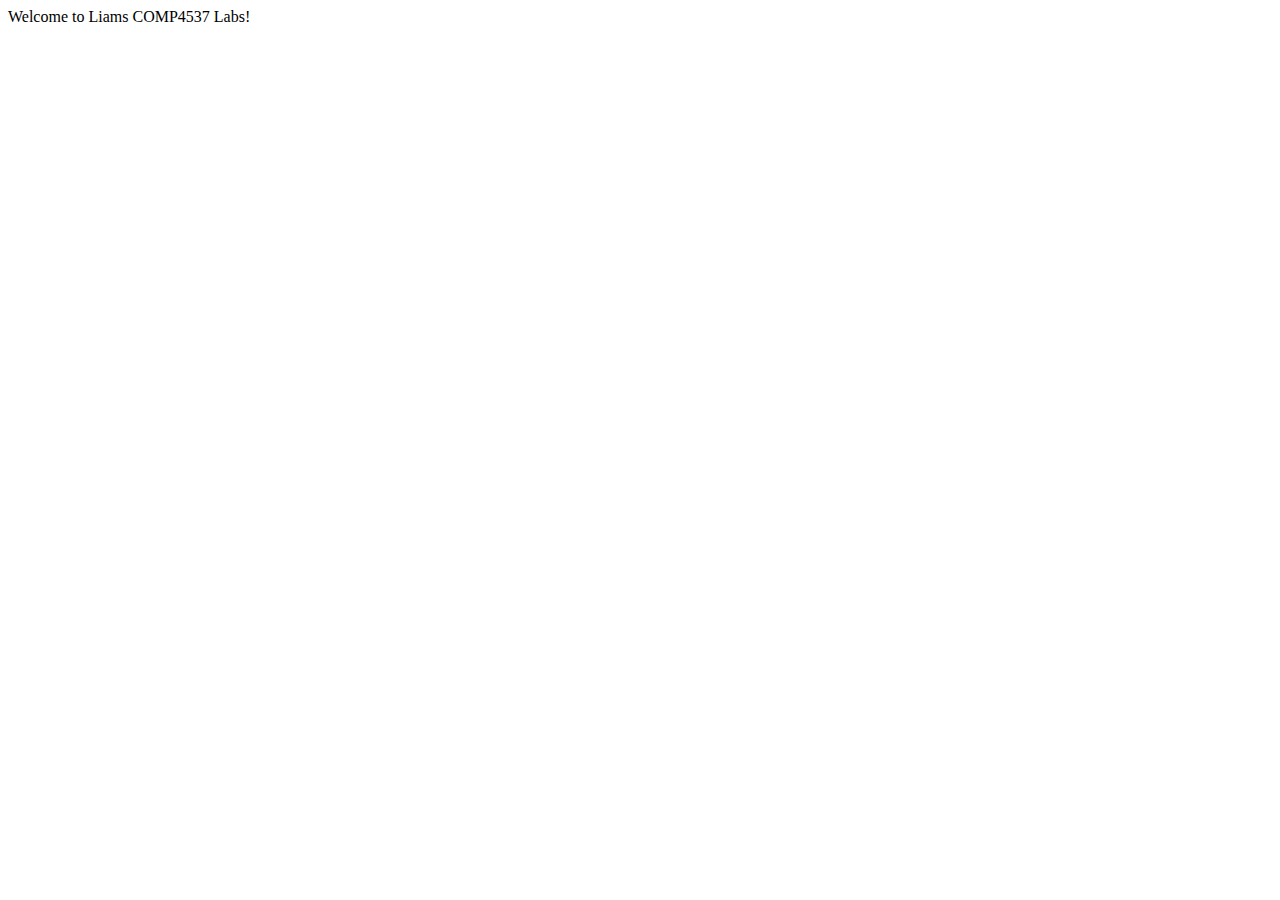
<file: index.html>
<html lang="en">
<head>
    <meta charset="UTF-8">
    <meta name="viewport" content="width=device-width, initial-scale=1.0">
    <title>Document</title>
</head>
<body>
    Welcome to Liams COMP4537 Labs!
</body>
</html>
</file>
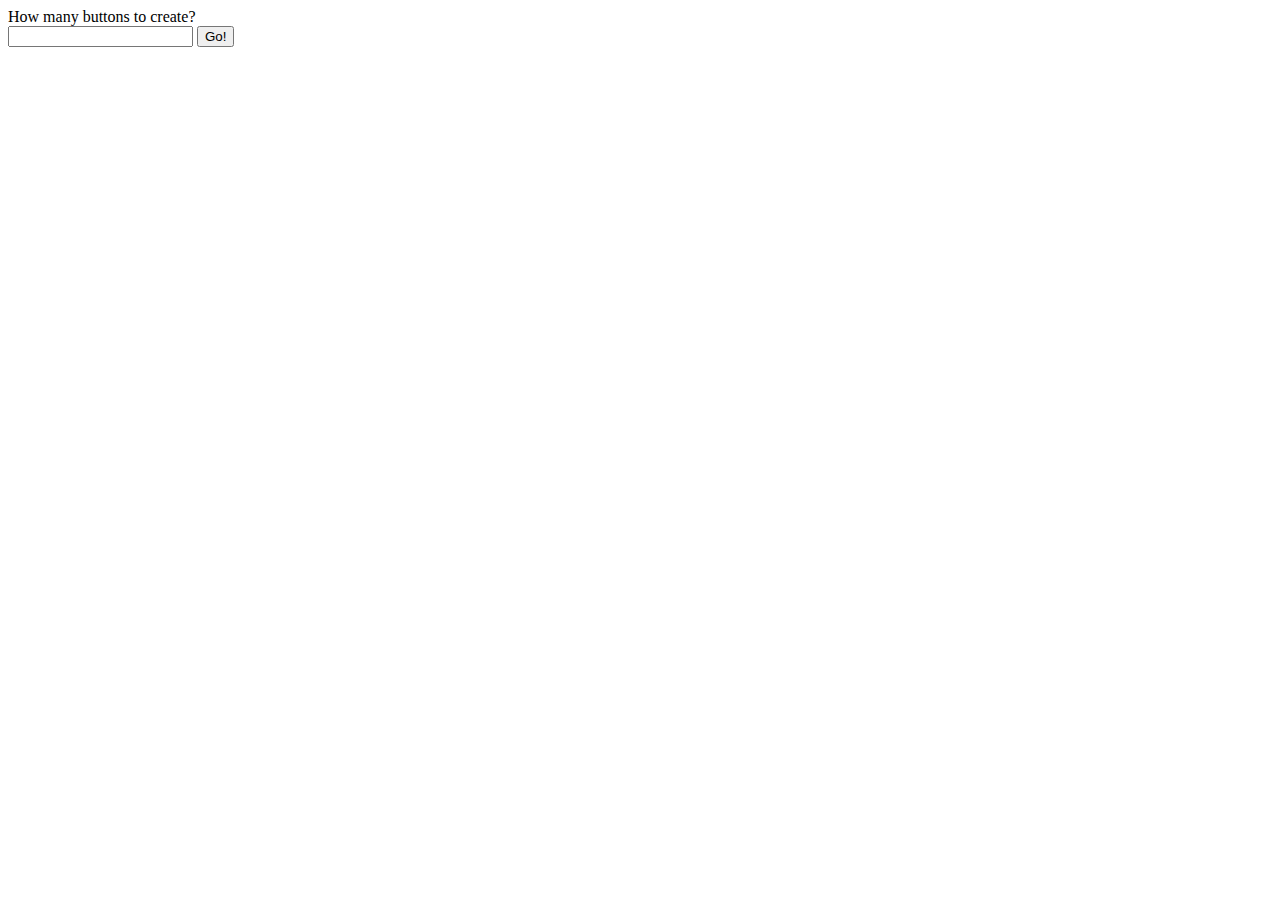
<file: COMP4537/Labs/0/index.html>
<html lang="en">
<head>
    <meta charset="UTF-8">
    <meta name="viewport" content="width=device-width, initial-scale=1.0">
    <title>Lab 0</title>
    <link rel="stylesheet" href="css/style.css">
</head>
<body>
    <script src="lang/messages/en/user.js"></script>

    <label for="buttonCreation" id="inputLabel"></label>
    <br>
    <input type="text" id="buttonCreation" required>
    <button id="goButton">Go!</button>
    <div id="message"></div>
    <div id="buttonsContainer">
        
    </div>

    <script src="js/script.js"></script>
</body>
</html>
</file>
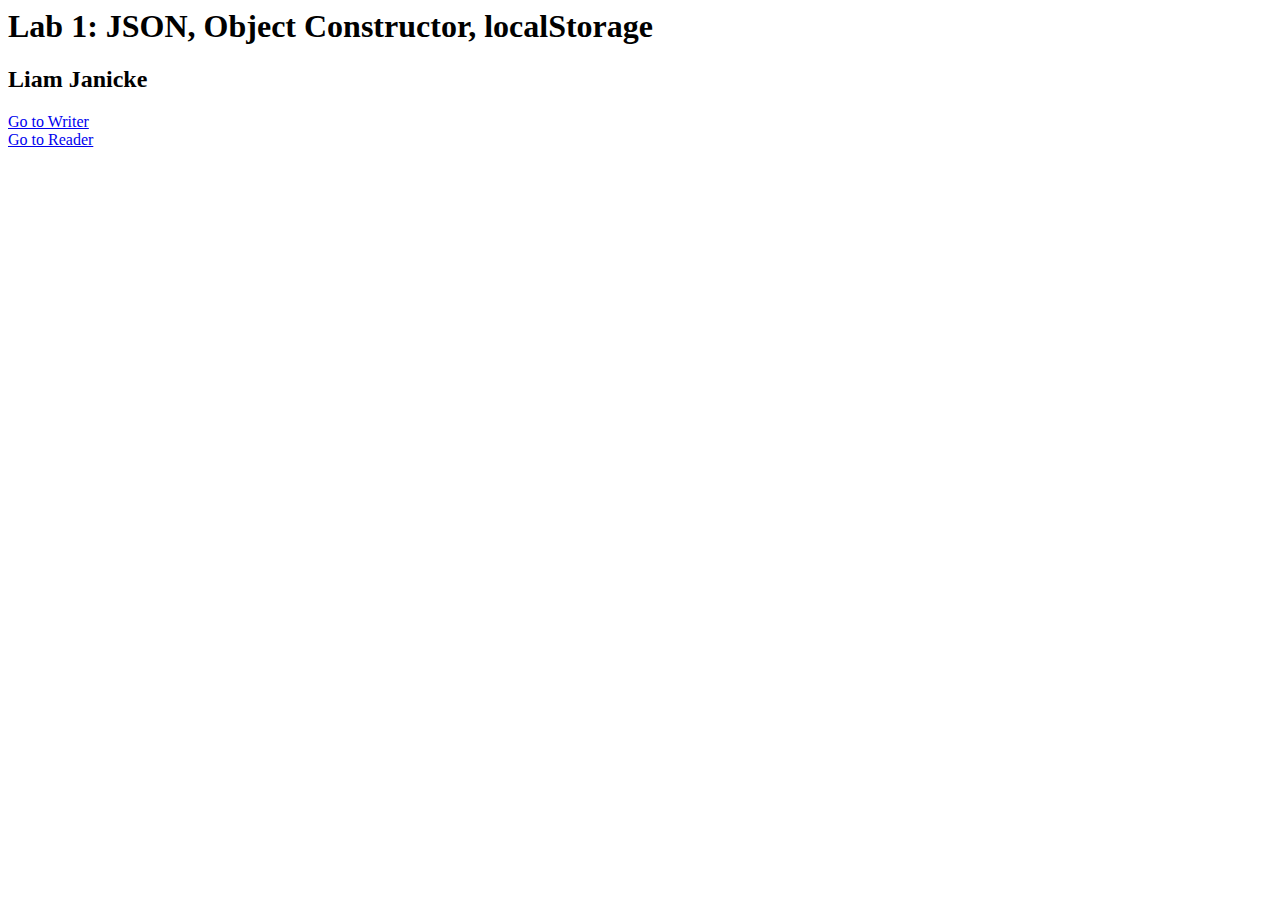
<file: COMP4537/Labs/1/index.html>
<html lang="en">
<head>
    <meta charset="UTF-8">
    <meta name="viewport" content="width=device-width, initial-scale=1.0">
    <title>Lab 1</title>
</head>
<body>
    <h1 id="title"></h1>
    <h2 id="name"></h2>

    <a href="writer.html" id="writer"></a><br>
    <a href="reader.html" id="reader"></a>
    <script src="lang/messages/en/user.js"></script>
    <script src="js/script.js"></script>
</body>
</html>
</file>
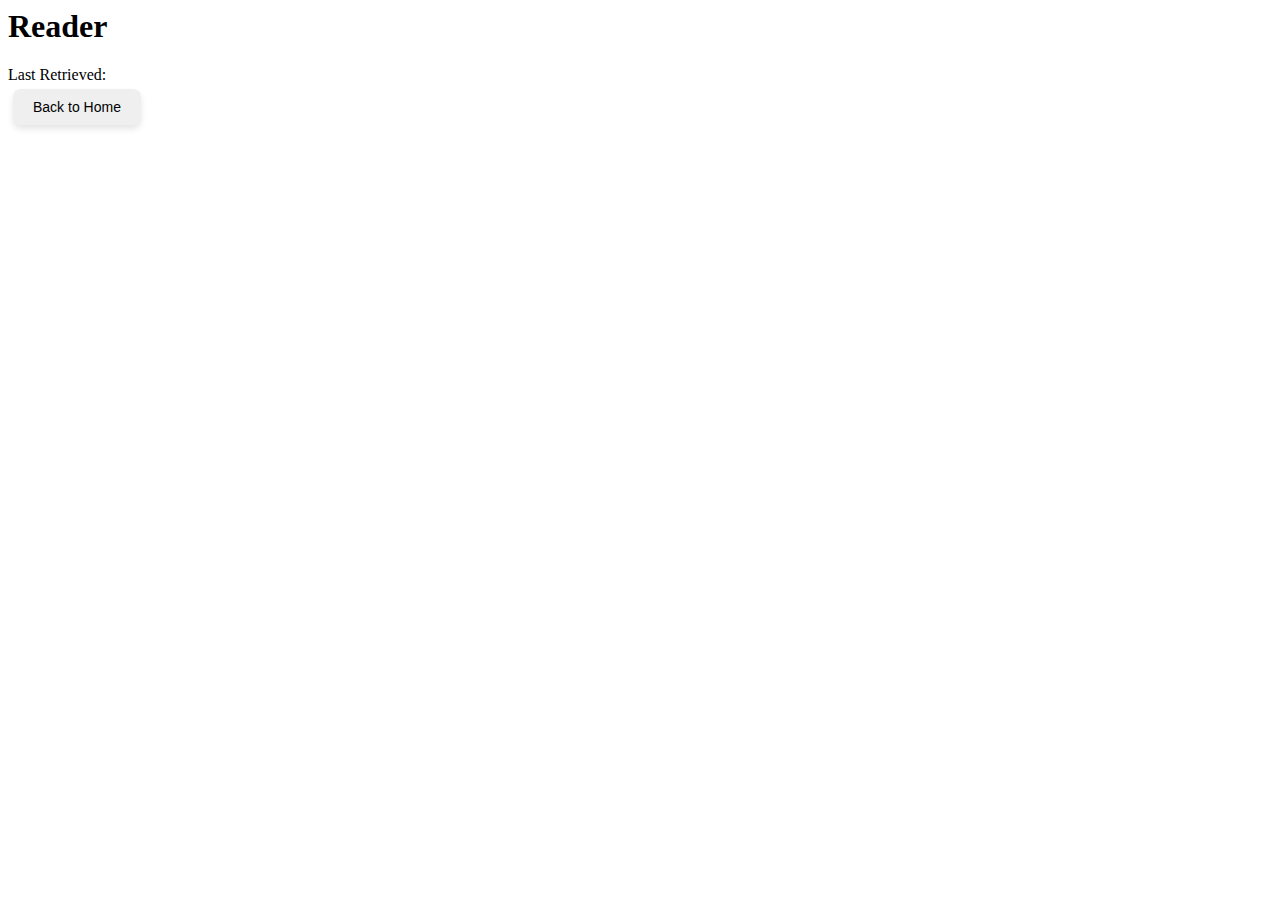
<file: COMP4537/Labs/1/reader.html>
<html lang="en">
<head>
    <meta charset="UTF-8">
    <meta name="viewport" content="width=device-width, initial-scale=1.0">
    <title>Reader</title>
    <link rel="stylesheet" href="css/style.css">    
</head>
<body>
    <header>
        <h1 id="ReaderHeader"></h1>
        <span id="LastRetrieved"></span>
    </header>
    <main>
        <div id="notesContainer"></div>
    </main>
    <footer>
        <button id="readerBackButton"></button>

    </footer>
    <script src="lang/messages/en/user.js"></script>
    <script src="js/noteManager.js"></script>
    <script src="js/reader.js"></script>
</body>
</html>
</file>
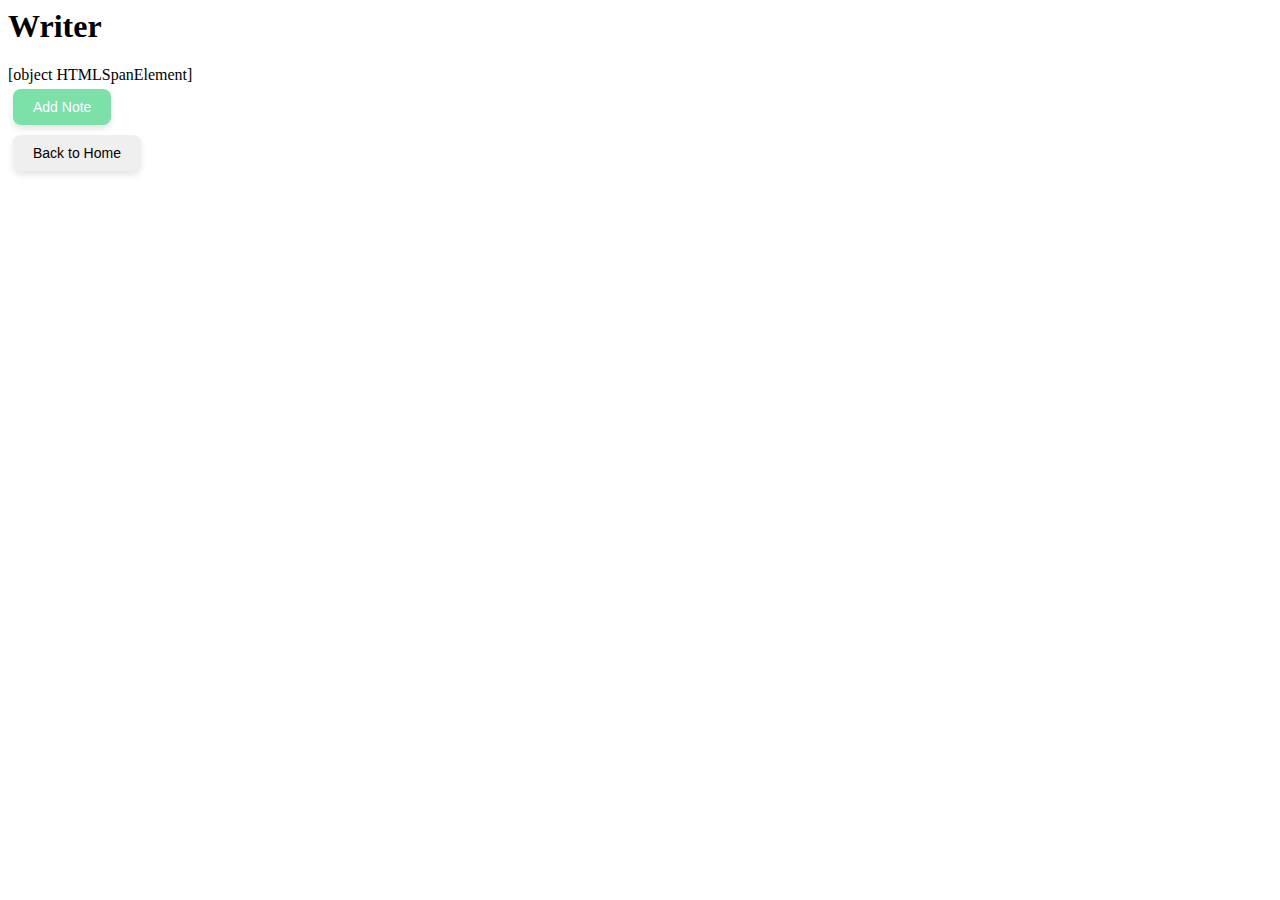
<file: COMP4537/Labs/1/writer.html>
<html lang="en">
<head>
    <meta charset="UTF-8">
    <meta name="viewport" content="width=device-width, initial-scale=1.0">
    <title>Document</title>
    <link rel="stylesheet" href="css/style.css">
</head>
<body>
    <header>
        <h1 id="WriterHeader"></h1>
        <span id="LastSaved"></span>
    </header>

    <main>
        <div id="notes-container"></div>
        <button id="add-note"></button>

    </main>
    <footer>
        <button id="writerBackButton"></button>

    </footer>
    <script src="lang/messages/en/user.js"></script>
    <script src="js/noteManager.js"></script>
    <script src="js/writer.js"></script>
    
</body>
</html>
</file>
<file: COMP4537/Labs/0/css/style.css>
#buttonContainer{
    display: flex;
    justify-content: flex-start;
    flex-wrap: wrap;
    position: relative;
    width: 90vw;
    height: 90vh;
}
</file>
<file: COMP4537/Labs/1/css/style.css>
button {
    padding: 10px 20px;
    font-size: 14px;
    cursor: pointer;
    margin: 5px;
    border-radius: 8px;
    border: none;
    transition: all 0.3s ease;
    box-shadow: 0 4px 6px rgba(0, 0, 0, 0.1);
}

button:hover {
    background-color: #c65e5e;
    transform: translateY(-2px);
    box-shadow: 0 6px 10px rgba(0, 0, 0, 0.2);
}

#remove-note {
    background-color: #e07c7c;
    color: #fff;
}

textarea {
    width: 40%;
    padding: 10px;
    font-size: 14px;
    border-radius: 5px;
    border: 1px solid #ccc;
    margin-bottom: 10px;
    resize: vertical;
}
#add-note {
    background-color: #7ce0a9;
    color: #fff;
}
</file>
